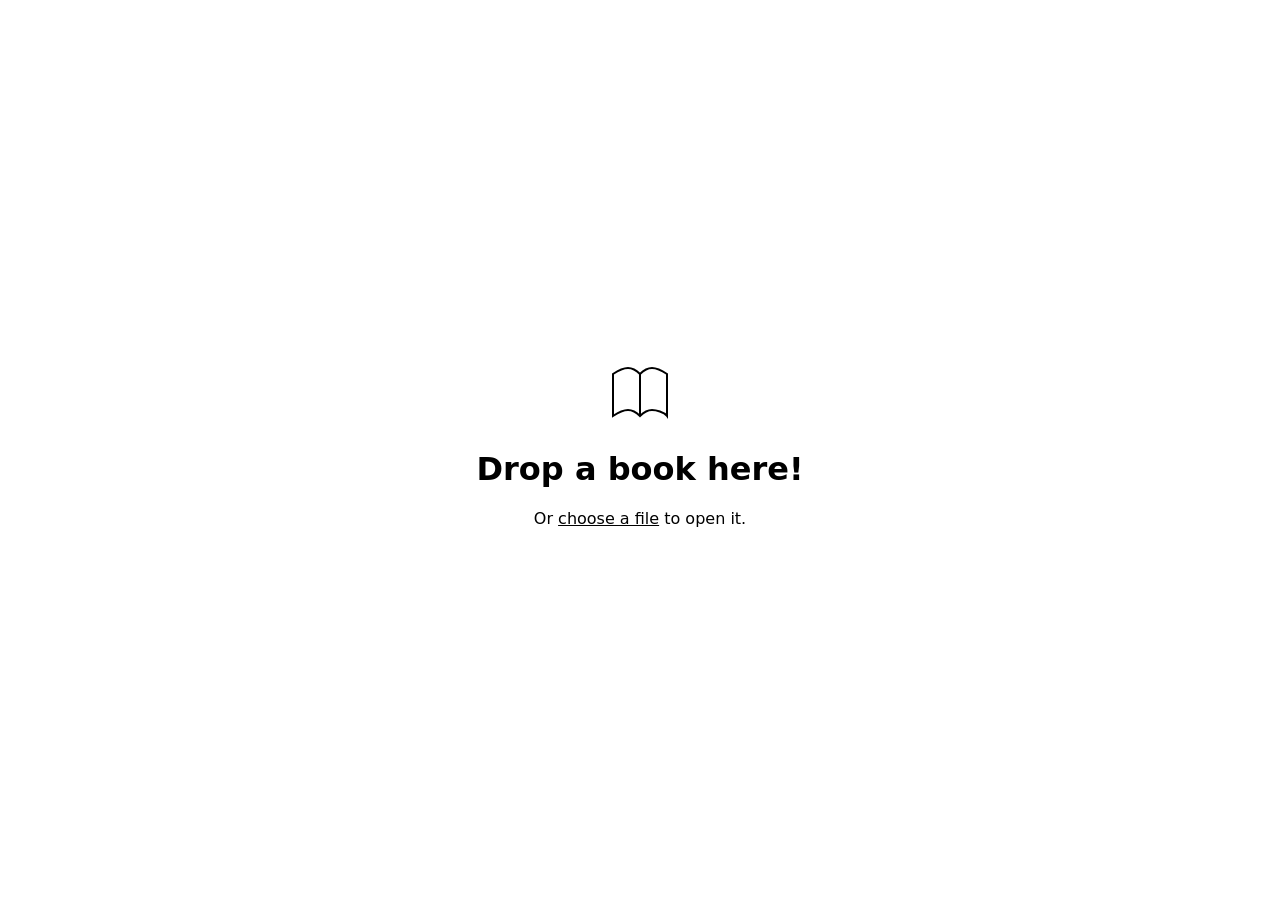
<file: public/vendor/foliate-js/reader.html>
<!DOCTYPE html>
<meta charset="utf-8">
<meta name="color-scheme" content="light dark">
<meta name="viewport" content="width=device-width, initial-scale=1">
<meta http-equiv="Content-Security-Policy" content="default-src 'self' blob:; script-src 'self'; style-src 'self' blob: 'unsafe-inline'; img-src 'self' blob: data:; connect-src 'self' blob: data: *; frame-src blob: data:; object-src blob: data:; form-action 'none';">
<title>E-Book Reader</title>
<style>
:root {
    --active-bg: rgba(0, 0, 0, .05);
}
@supports (color-scheme: light dark) {
    @media (prefers-color-scheme: dark) {
        :root {
            --active-bg: rgba(255, 255, 255, .1);
        }
    }
}
html {
    height: 100%;
}
body {
    margin: 0 auto;
    height: 100%;
    font: menu;
    font-family: system-ui, sans-serif;
}
#drop-target {
    height: 100vh;
    display: flex;
    align-items: center;
    justify-content: center;
    text-align: center;
    visibility: hidden;
}
#drop-target h1 {
    font-weight: 900;
}
#file-button {
    font: inherit;
    background: none;
    border: 0;
    padding: 0;
    text-decoration: underline;
    cursor: pointer;
}
.icon {
    display: block;
    fill: none;
    stroke: currentcolor;
    stroke-width: 2px;
}
.empty-state-icon {
    margin: auto;
}
.toolbar {
    box-sizing: border-box;
    position: absolute;
    z-index: 1;
    display: flex;
    align-items: center;
    justify-content: space-between;
    width: 100%;
    height: 48px;
    padding: 6px;
    transition: opacity 250ms ease;
    visibility: hidden;
}
.toolbar button {
    padding: 3px;
    border-radius: 6px;
    background: none;
    border: 0;
    color: GrayText;
}
.toolbar button:hover {
    background: rgba(0, 0, 0, .1);
    color: currentcolor;
}
#header-bar {
    top: 0;
}
#nav-bar {
    bottom: 0;
}
#progress-slider {
    flex-grow: 1;
    margin: 0 12px;
    visibility: hidden;
}
#side-bar {
    visibility: hidden;
    box-sizing: border-box;
    position: absolute;
    z-index: 2;
    top: 0;
    left: 0;
    height: 100%;
    width: 320px;
    transform: translateX(-320px);
    display: flex;
    flex-direction: column;
    background: Canvas;
    color: CanvasText;
    box-shadow: 0 0 0 1px rgba(0, 0, 0, .2), 0 0 40px rgba(0, 0, 0, .2);
    transition: visibility 0s linear 300ms, transform 300ms ease;
}
#side-bar.show {
    visibility: visible;
    transform: translateX(0);
    transition-delay: 0s;
}
#dimming-overlay {
    visibility: hidden;
    position: fixed;
    z-index: 2;
    top: 0;
    left: 0;
    width: 100%;
    height: 100%;
    background: rgba(0, 0, 0, .2);
    opacity: 0;
    transition: visibility 0s linear 300ms, opacity 300ms ease;
}
#dimming-overlay.show {
    visibility: visible;
    opacity: 1;
    transition-delay: 0s;
}
#side-bar-header {
    padding: 1rem;
    display: flex;
    border-bottom: 1px solid rgba(0, 0, 0, .1);
    align-items: center;
}
#side-bar-cover {
    height: 10vh;
    min-height: 60px;
    max-height: 180px;
    border-radius: 3px;
    border: 0;
    background: lightgray;
    box-shadow: 0 0 1px rgba(0, 0, 0, .1), 0 0 16px rgba(0, 0, 0, .1);
    margin-inline-end: 1rem;
}
#side-bar-cover:not([src]) {
    display: none;
}
#side-bar-title {
    margin: .5rem 0;
    font-size: inherit;
}
#side-bar-author {
    margin: .5rem 0;
    font-size: small;
    color: GrayText;
}
#toc-view {
    padding: .5rem;
    overflow-y: scroll;
}
#toc-view li, #toc-view ol {
    margin: 0;
    padding: 0;
    list-style: none;
}
#toc-view a, #toc-view span {
    display: block;
    border-radius: 6px;
    padding: 8px;
    margin: 2px 0;
}
#toc-view a {
    color: CanvasText;
    text-decoration: none;
}
#toc-view a:hover {
    background: var(--active-bg);
}
#toc-view span {
    color: GrayText;
}
#toc-view svg {
    margin-inline-start: -24px;
    padding-inline-start: 5px;
    padding-inline-end: 6px;
    fill: CanvasText;
    cursor: default;
    transition: transform .2s ease;
    opacity: .5;
}
#toc-view svg:hover {
    opacity: 1;
}
#toc-view [aria-current] {
    font-weight: bold;
    background: var(--active-bg);
}
#toc-view [aria-expanded="false"] svg {
    transform: rotate(-90deg);
}
#toc-view [aria-expanded="false"] + [role="group"] {
    display: none;
}
.menu-container {
    position: relative;
}
.menu, .menu ul {
    list-style: none;
    padding: 0;
    margin: 0;
}
.menu {
    visibility: hidden;
    position: absolute;
    right: 0;
    background: Canvas;
    color: CanvasText;
    border-radius: 6px;
    box-shadow: 0 0 0 1px rgba(0, 0, 0, .2), 0 0 16px rgba(0, 0, 0, .1);
    padding: 6px;
    cursor: default;
}
.menu.show {
    visibility: visible;
}
.menu li {
    padding: 6px 12px;
    padding-left: 24px;
    border-radius: 6px;
}
.menu li:hover {
    background: var(--active-bg);
}
.menu li[aria-checked="true"] {
    background-position: center left;
    background-repeat: no-repeat;
    background-image: url('data:image/svg+xml;utf8,%3Csvg%20xmlns%3D%22http%3A%2F%2Fwww.w3.org%2F2000%2Fsvg%22%20width%3D%2224%22%20height%3D%2224%22%3E%3Ccircle%20cx%3D%2212%22%20cy%3D%2212%22%20r%3D%223%22%2F%3E%3C%2Fsvg%3E');
}
.popover {
    background: Canvas;
    color: CanvasText;
    border-radius: 6px;
    box-shadow: 0 0 0 1px rgba(0, 0, 0, .2), 0 0 16px rgba(0, 0, 0, .1), 0 0 32px rgba(0, 0, 0, .1);
}
.popover-arrow-down {
    fill: Canvas;
    filter: drop-shadow(0 -1px 0 rgba(0, 0, 0, .2));
}
.popover-arrow-up {
    fill: Canvas;
    filter: drop-shadow(0 1px 0 rgba(0, 0, 0, .2));
}
</style>
<input type="file" id="file-input" hidden>
<div id="drop-target" class="filter">
    <div>
        <svg class="icon empty-state-icon" width="72" height="72" aria-hidden="true">
            <path d="M36 18s-6-6-12-6-15 6-15 6v42s9-6 15-6 12 6 12 6c4-4 8-6 12-6s12 2 15 6V18c-6-4-12-6-15-6-4 0-8 2-12 6m0 0v42"/>
        </svg>
        <h1>Drop a book here!</h1>
        <p>Or <button id="file-button">choose a file</button> to open it.</p>
    </div>
</div>
<div id="dimming-overlay" aria-hidden="true"></div>
<div id="side-bar">
    <div id="side-bar-header">
        <img id="side-bar-cover">
        <div>
            <h1 id="side-bar-title"></h1>
            <p id="side-bar-author"></p>
        </div>
    </div>
    <div id="toc-view"></div>
</div>
<div id="header-bar" class="toolbar">
    <button id="side-bar-button" aria-label="Show sidebar">
        <svg class="icon" width="24" height="24" aria-hidden="true">
            <path d="M 4 6 h 16 M 4 12 h 16 M 4 18 h 16"/>
        </svg>
    </button>
    <div id="menu-button" class="menu-container">
        <button aria-label="Show settings" aria-haspopup="true">
            <svg class="icon" width="24" height="24" aria-hidden="true">
                <path d="M5 12.7a7 7 0 0 1 0-1.4l-1.8-2 2-3.5 2.7.5a7 7 0 0 1 1.2-.7L10 3h4l.9 2.6 1.2.7 2.7-.5 2 3.4-1.8 2a7 7 0 0 1 0 1.5l1.8 2-2 3.5-2.7-.5a7 7 0 0 1-1.2.7L14 21h-4l-.9-2.6a7 7 0 0 1-1.2-.7l-2.7.5-2-3.4 1.8-2Z"/>
                <circle cx="12" cy="12" r="3"/>
            </svg>
        </button>
    </div>
</div>
<div id="nav-bar" class="toolbar">
    <button id="left-button" aria-label="Go left">
        <svg class="icon" width="24" height="24" aria-hidden="true">
            <path d="M 15 6 L 9 12 L 15 18"/>
        </svg>
    </button>
    <input id="progress-slider" type="range" min="0" max="1" step="any" list="tick-marks">
    <datalist id="tick-marks"></datalist>
    <button id="right-button" aria-label="Go right">
        <svg class="icon" width="24" height="24" aria-hidden="true">
            <path d="M 9 6 L 15 12 L 9 18"/>
        </svg>
    </button>
</div>
<script src="reader.js" type="module"></script>
</file>
